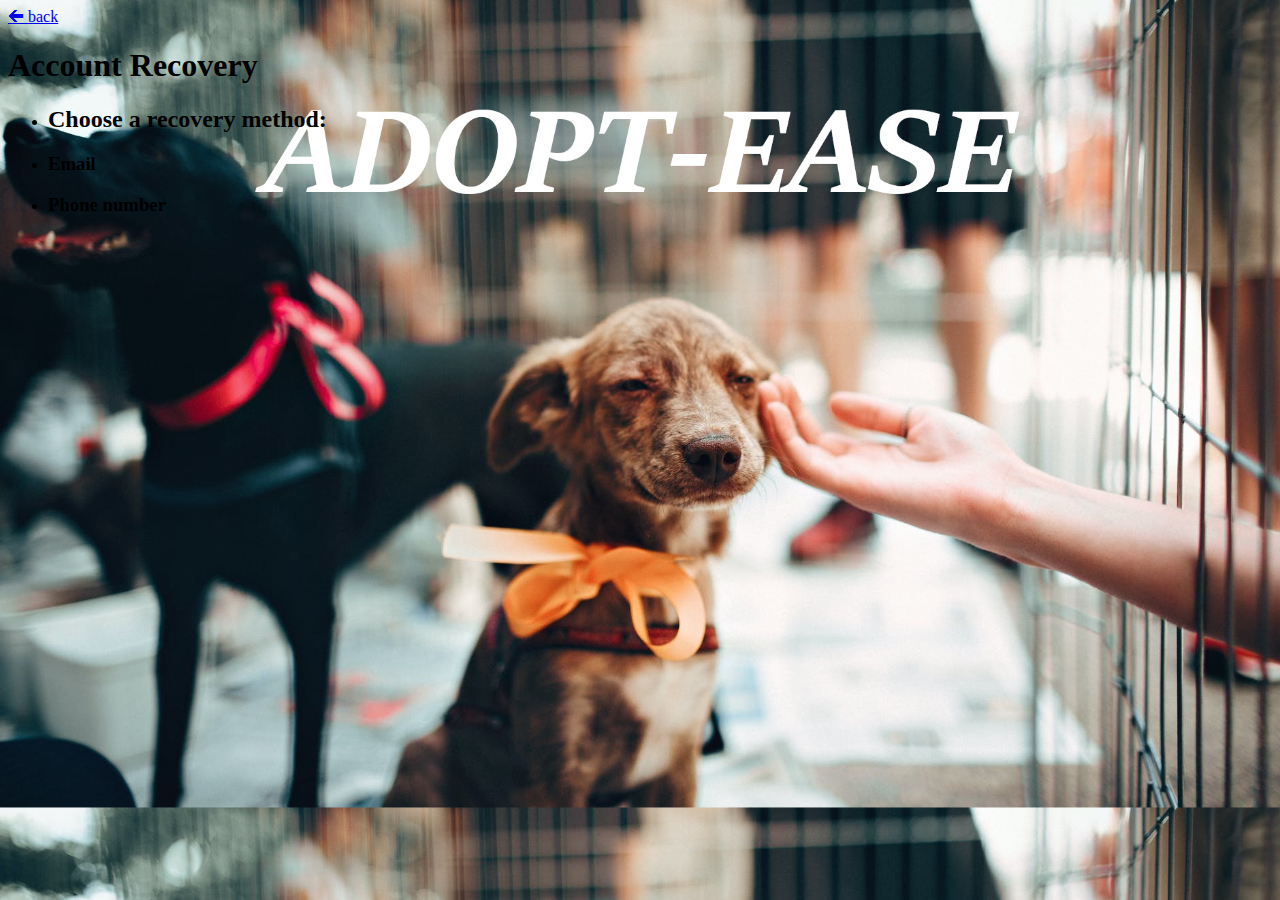
<file: Account Recovery.htm>
<!DOCTYPE html>
<link rel="stylesheet" href="https://www.w3schools.com/w3css/3/w3.css">
<link rel="stylesheet" href="styles.css"


<html>
	<body>
		<nav class= "w3-bar w3-black">
			<a href="index.html" class="w3-button w3-bar-item">🡰 back </a>
		</nav>

		<div class="w3-container w3-light-gray">
		<h1>Account Recovery</h1>
		</div>

		<ul class="w3-ul w3-border w3-center w3-green w3-display-middle">
			<li><h2>Choose a recovery method:</h2></li>
    			<li class="w3-hover-blue"><h3>Email</h3></li>
			<li class="w3-hover-blue"><h3>Phone number</h3></li>
 		 </ul>
		
	</body>
</html>
</file>
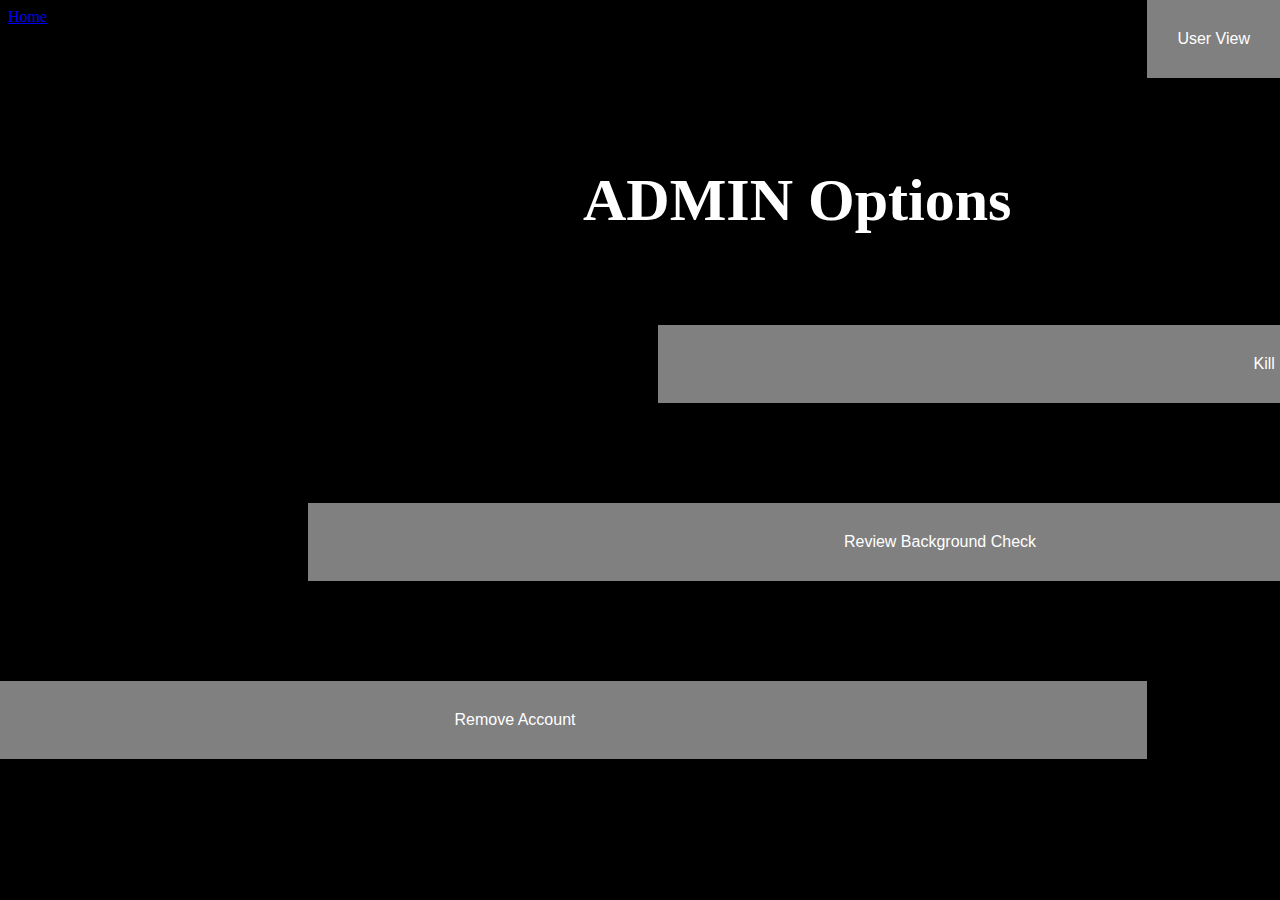
<file: AdminOptions.html>
<!DOCTYPE html>
<link rel="stylesheet" href="https://www.w3schools.com/w3css/3/w3.css">
  <html>
    <head>

      <title>Admin Options</title>

      <style>
        body {background-color: black;}
        h1 {color: white; font-size: 60px}
        .button {
          background-color: gray;
          border: none;
          color: white;
          padding: 30px 115px;
          text-align: center;
          text-decoration: none;
          display: inline-block;
          font-size: 16px;
          cursor: pointer;
	  width: 100%;

      </style>

    </head>

    <body>
      
      <nav class="w3-bar w3-black">
			<a href="index.html" class="w3-button w3-bar-item">Home</a>
		</nav>

      <h1 style="position:relative; top:100px; left:575px">ADMIN Options</h1>

      <button class="button" style = "position:relative; top:150px;
left:650px;">Kill Server</button>

      <button class="button" style = "position:relative; top:250px;
left:300px; padding: 30px 115px">Review Background Check</button>

      <button class="button" style = "position:relative; top:350px;
left:-125px; padding: 30px 115px">Remove Account</button>

      <button style = "background-color: gray; border: none; color: white;
padding: 30px 30px; text-align:center; display: inline-block; font-size: 16px;
cursor: pointer; position:absolute; top:0; right:0;">User View</button>
      
      

    </body>

  </html>
</file>
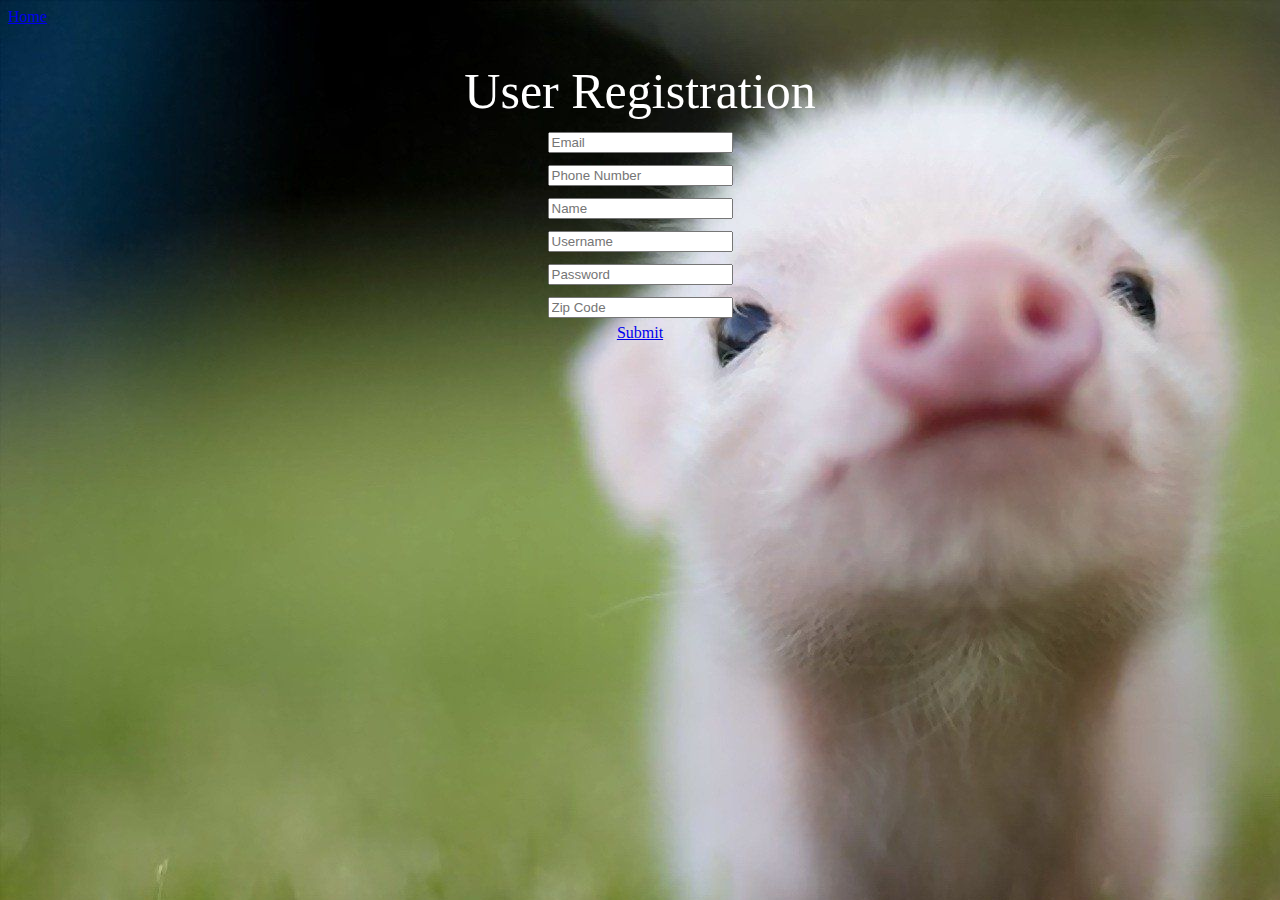
<file: adopter-signup.html>
<!DOCTYPE html>
<meta charset="UTF-8">
<meta name="viewport" content="width=device-width, initial-scale=1">
<link rel="stylesheet" href="m.css">
<link rel="stylesheet" href="https://www.w3schools.com/w3css/3/w3.css">


<!--
<link rel="stylesheet" href="styles.css">
-->


<html lang="en">
<body>
<nav class="w3-bar w3-black">
    <a href="index.html" class="w3-button w3-bar-item">Home</a>
</nav>

<div class="center">
    <label style="color: white" class="registration">User Registration</label>
    <label><input type="text" placeholder="Email"></label>
    <label><input type="text" placeholder="Phone Number"></label>
    <label><input type="text" placeholder="Name"></label>
    <label><input type="text" placeholder="Username"></label>
    <label><input type="text" placeholder="Password"></label>
    <label><input type="text" placeholder="Zip Code"></label>

    <a href="main.html" class="w3-btn w3-black w3-xxlarge">Submit</a>

</div>





</body>
</html>
</file>
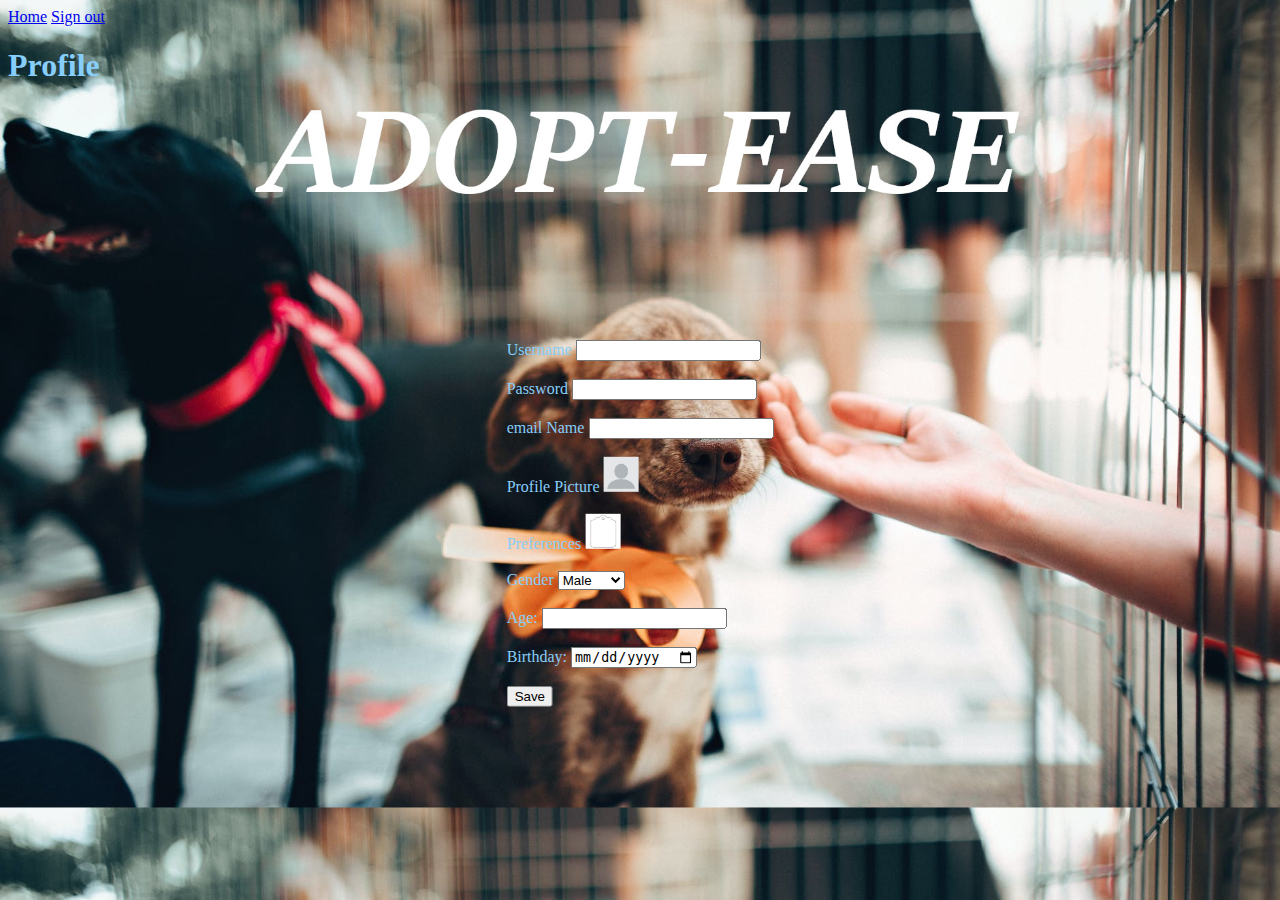
<file: my_account.html>
<!DOCTYPE html>
<meta charset="UTF-8">
<meta name="viewport" content="width=device-width, initial-scale=1">
<link rel="stylesheet" href="https://www.w3schools.com/w3css/3/w3.css">
<link rel="stylesheet" href="styles.css">

<hmtml>
    <head>
        <title> Profile</title>
    </head>



    <body>
    <nav class="w3-bar w3-black">
        <a href="index.html" class="w3-button w3-bar-item">Home</a>
		 <a href="index.html" class="w3-button w3-bar-item w3-right">Sign out</a>
    </nav>

    <h1 style="color:lightskyblue">Profile</h1>
    <form action="process.php" method="POST">
        <div class= 'center' >
            <lable style="color:lightskyblue">Username</lable>
            <input type="text" name="Username">

            <br>
        <br>


            <lable style="color:lightskyblue">Password</lable>
            <input type="text" name="Password">
            <br>

        <br>


            <lable style="color:lightskyblue">email Name</lable>
            <input type="email" name="email">


        <br>
        <br>


            <lable style="color:lightskyblue">Profile Picture</lable>
            <input type="image" name="Profile Picture" src="img/profile.png" width="35" height="35">
            <br>
        <br>



            <lable style="color:lightskyblue">Preferences</lable>
            <input type="image" name="preferences" src="img/tags.png" width="35" height="35">


            <br>
            <br>
            <label style="color:lightskyblue">Gender</label>
            <select name ='gender'>
                <option value="male">Male</option>
                <option value="female">Female</option>
                <option value="other">Other</option>
            </select>
            <br>
        <br>

            <lavel style="color:lightskyblue">Age:</lavel>
            <input type = 'number' name = 'age' value = ''>
            <br>

        <br>


            <label style="color:lightskyblue">Birthday:</label>
            <input type = 'date' name = 'birthday'>

            <br>
            <br>

            <input type="submit" name="submit" value="Save">

        </div>
        <br>
    </form>
    </body>
</html>
</file>
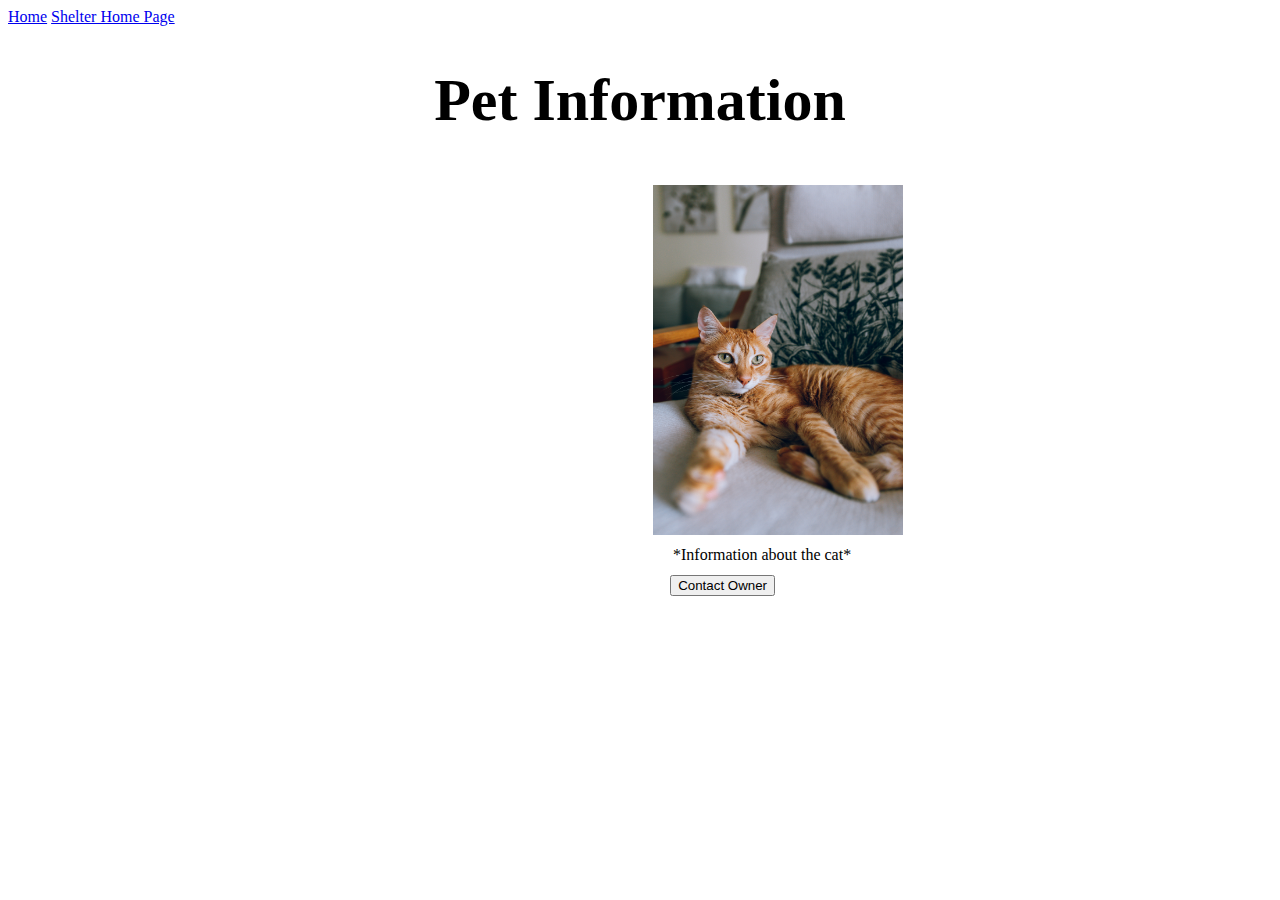
<file: PetInfo.html>
<!DOCTYPE html>
<link rel="stylesheet" href="https://www.w3schools.com/w3css/3/w3.css">
  <html>
    <head>

      <title>Pet Information</title>


      <style>
	h1 {font-size: 60px}
        .center {
		margin: 0;
		position: absolute;
		top: 50%;
		left: 50%;
		-ms-transform: translate(-50%, -50%);
		transform: translate(-50%, -30%);
		}

		.center button{
		   display: block;
		   padding: 10px 24px;
		   margin: 10px 10px;
		   width: 100%;
		}
    </style>


    </head>

    <body>

      <nav class="w3-bar w3-black">
         <a href="index.html" class="w3-button w3-bar-item">Home</a>
         <a href="ShelterHome.html" class="w3-button w3-bar-item w3-right">Shelter Home Page</a>
		</nav>


      <h1 style="text-align:center">Pet Information</h1>

      <img src="kitty.jpg" alt="Cat photo" class="w3-round" width="250" height="350"
                 style="position:relative; top:10px; left:645px;">

      <p style="position:relative; left:665px;">*Information about the cat*</p1>
    
      <button class="w3-button w3-grey" style="position:relative;
                     top:30px; right:185px;">Contact Owner</button>
    </body>


  </html>
</file>
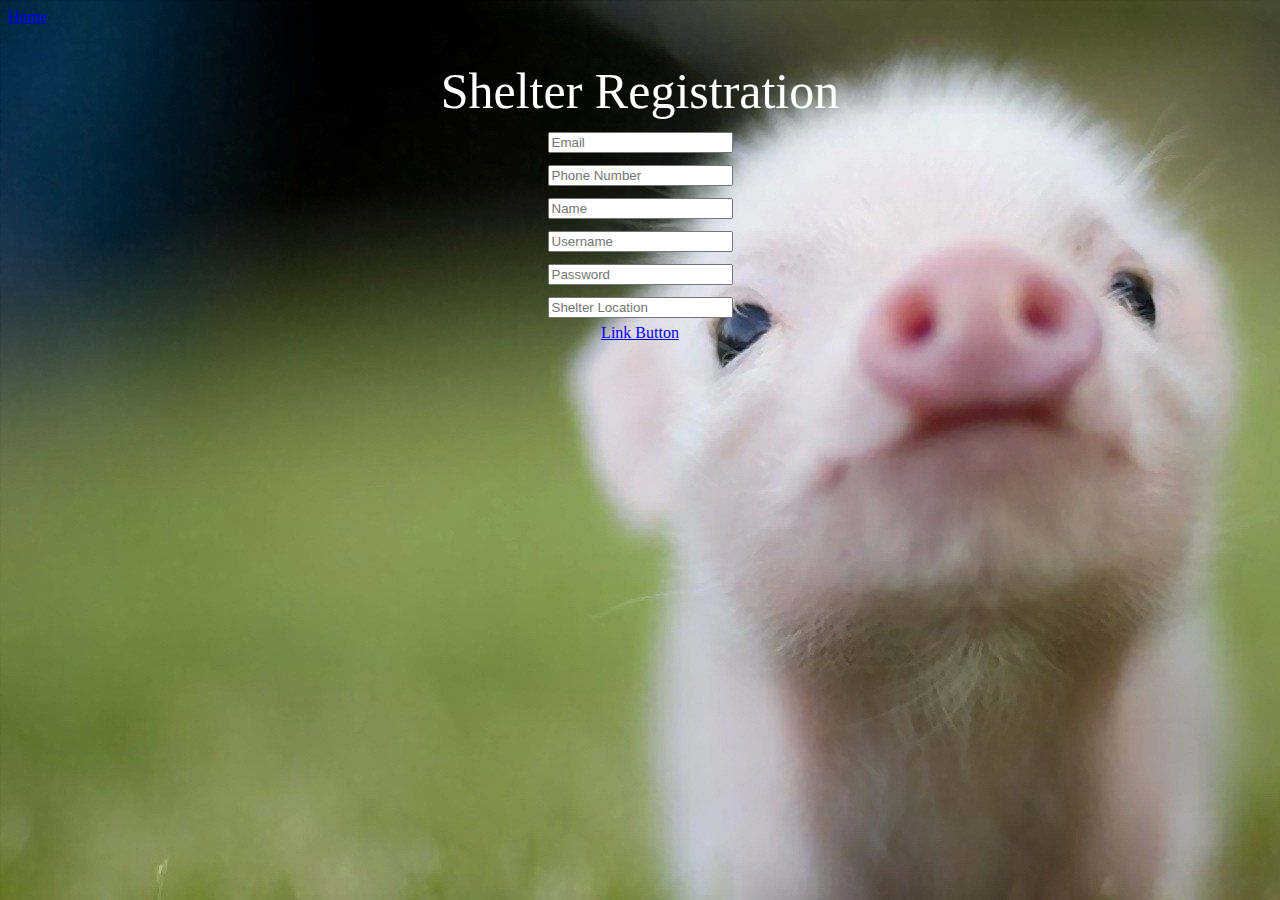
<file: shelter-signup.html>
<!DOCTYPE html>
<meta charset="UTF-8">
<meta name="viewport" content="width=device-width, initial-scale=1">
<link rel="stylesheet" href="m.css">
<link rel="stylesheet" href="https://www.w3schools.com/w3css/3/w3.css">


<!--
<link rel="stylesheet" href="styles.css">
-->


<html lang="en">
<body>
<nav class="w3-bar w3-black">
    <a href="index.html" class="w3-button w3-bar-item">Home</a>
</nav>

<div class="center">
    <label class="registration">Shelter Registration</label>
    <label><input type="text" placeholder="Email"></label>
    <label><input type="text" placeholder="Phone Number"></label>
    <label><input type="text" placeholder="Name"></label>
    <label><input type="text" placeholder="Username"></label>
    <label><input type="text" placeholder="Password"></label>
    <label><input type="text" placeholder="Shelter Location"></label>

    <a href="ShelterHomeManage.html" class="w3-btn w3-black w3-xxlarge">Link Button</a>

</div>





</body>
</html>
</file>
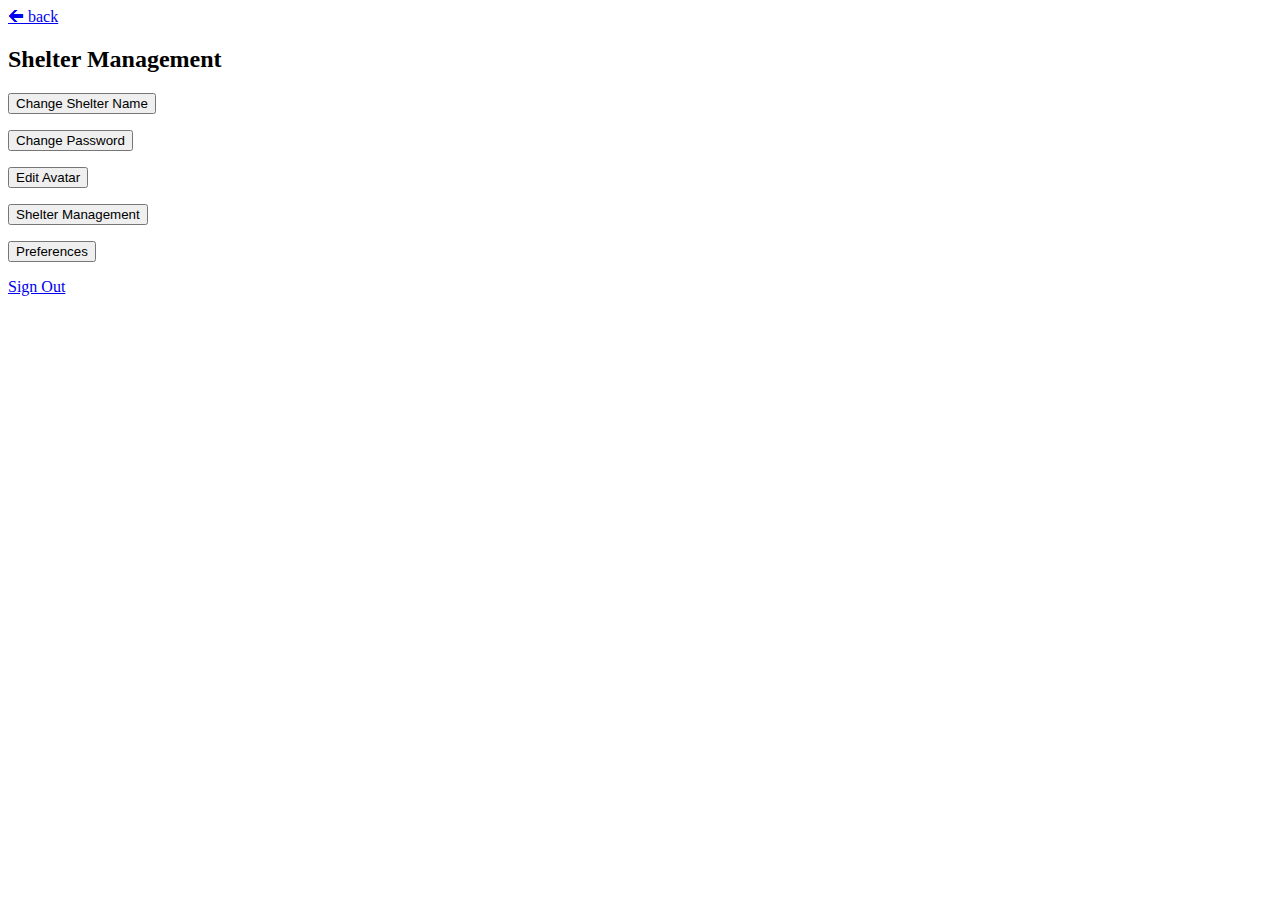
<file: ShelterPreferences.html>
<!DOCTYPE html>
<link rel="stylesheet" href="https://www.w3schools.com/w3css/3/w3.css">
<link rel="stylesheet" href="UserManagementStyles.css"


<html>
	<body>
		<nav class= "w3-bar w3-black">
			<a href="index.html" class="w3-button w3-bar-item">🡰 back </a>
			<h2 class="w3-center">Shelter Management</h2>
		</nav>
		
		<div class="w3-container w3-display-middle">
			
			<p><button class="w3-button w3-border w3-hover-blue">Change Shelter Name</button></p>
			<p><button class="w3-button w3-border w3-hover-blue-grey">Change Password</button></p>
			<p><button class="w3-button w3-border w3-hover-indigo">Edit Avatar</button></p>
			<p><button class="w3-button w3-border w3-hover-deep-orange">Shelter Management</button></p>
			<p><button class="w3-button w3-border w3-hover-purple">Preferences</button></p>
			<p><a href="index.html" class="w3-button w3-border w3-hover-red">Sign Out</a></p>
		</div>	

		
	</body>
</html>
</file>
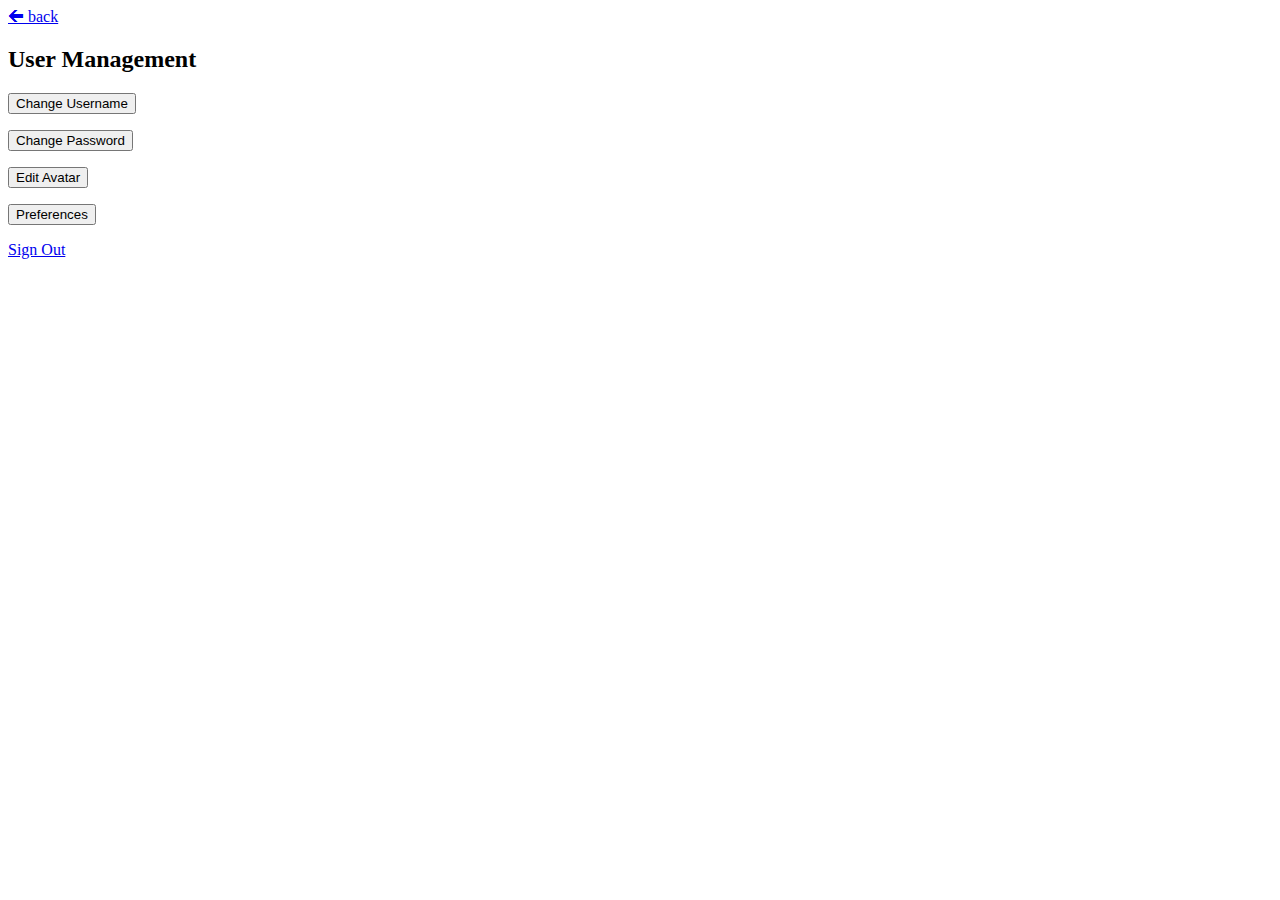
<file: UserPreferences.html>
<!DOCTYPE html>
<link rel="stylesheet" href="https://www.w3schools.com/w3css/3/w3.css">
<link rel="stylesheet" href="UserManagementStyles.css"


<html>
	<body>
		<nav class= "w3-bar w3-black">
			<a href="index.html" class="w3-button w3-bar-item">🡰 back </a>
			<h2 class="w3-center">User Management</h2>
		</nav>
		
		<div class="w3-container w3-display-middle">
			<p><button class="w3-button w3-border w3-hover-blue">Change Username</button></p>
			<p><button class="w3-button w3-border w3-hover-blue-grey">Change Password</button></p>
			<p><button class="w3-button w3-border w3-hover-indigo">Edit Avatar</button></p>
			<p><button class="w3-button w3-border w3-hover-purple">Preferences</button></p>
			<p><a href="index.html" class="w3-button w3-border w3-hover-red">Sign Out</a></p>
		</div>	

		
	</body>
</html>
</file>
<file: styles.css>
body{
    background-image: url("adopt-main.jpeg");
    background-size: cover;
}

.center {
    margin: 0;
    position: absolute;
    top: 50%;
    left: 50%;
    -ms-transform: translate(-50%, -50%);
    transform: translate(-50%, -30%);

}

.center button{
    display: block;
    padding: 10px 24px;
    margin: 10px 10px;
    width: 100%;
}

.w3-dropdown-hover:first-child{
    background-color: transparent;
}
</file>
<file: m.css>
body {
    background-image: url("img/piggy.jpg");
}
.center {
    display: flex;
    align-items: center;
    flex-direction: column;
}
label {
    padding: 6px;
}

div {
    padding: 30px;
}

.registration {
    color:white;
    font-size: 50px;
}

#submit {
    margin-top: 20px;
}
</file>
<file: UserManagementStyles.css>
body{
	background-image: url("https://images.pexels.com/photos/46024/pexels-photo-46024.jpeg?auto=compress&cs=tinysrgb&dpr=2&h=650&w=940");
	background-repeat: no-repeat;
	background-size: auto
}

.center {
  margin: 0;
  position: absolute;
  top: 50%;
  left: 50%;
  -ms-transform: translate(-50%, -50%);
  transform: translate(-50%, -30%);
 
}

.center button{
   display: block;
   padding: 10px 24px;
   margin: 10px 10px;
   width: 100%;
}
</file>
